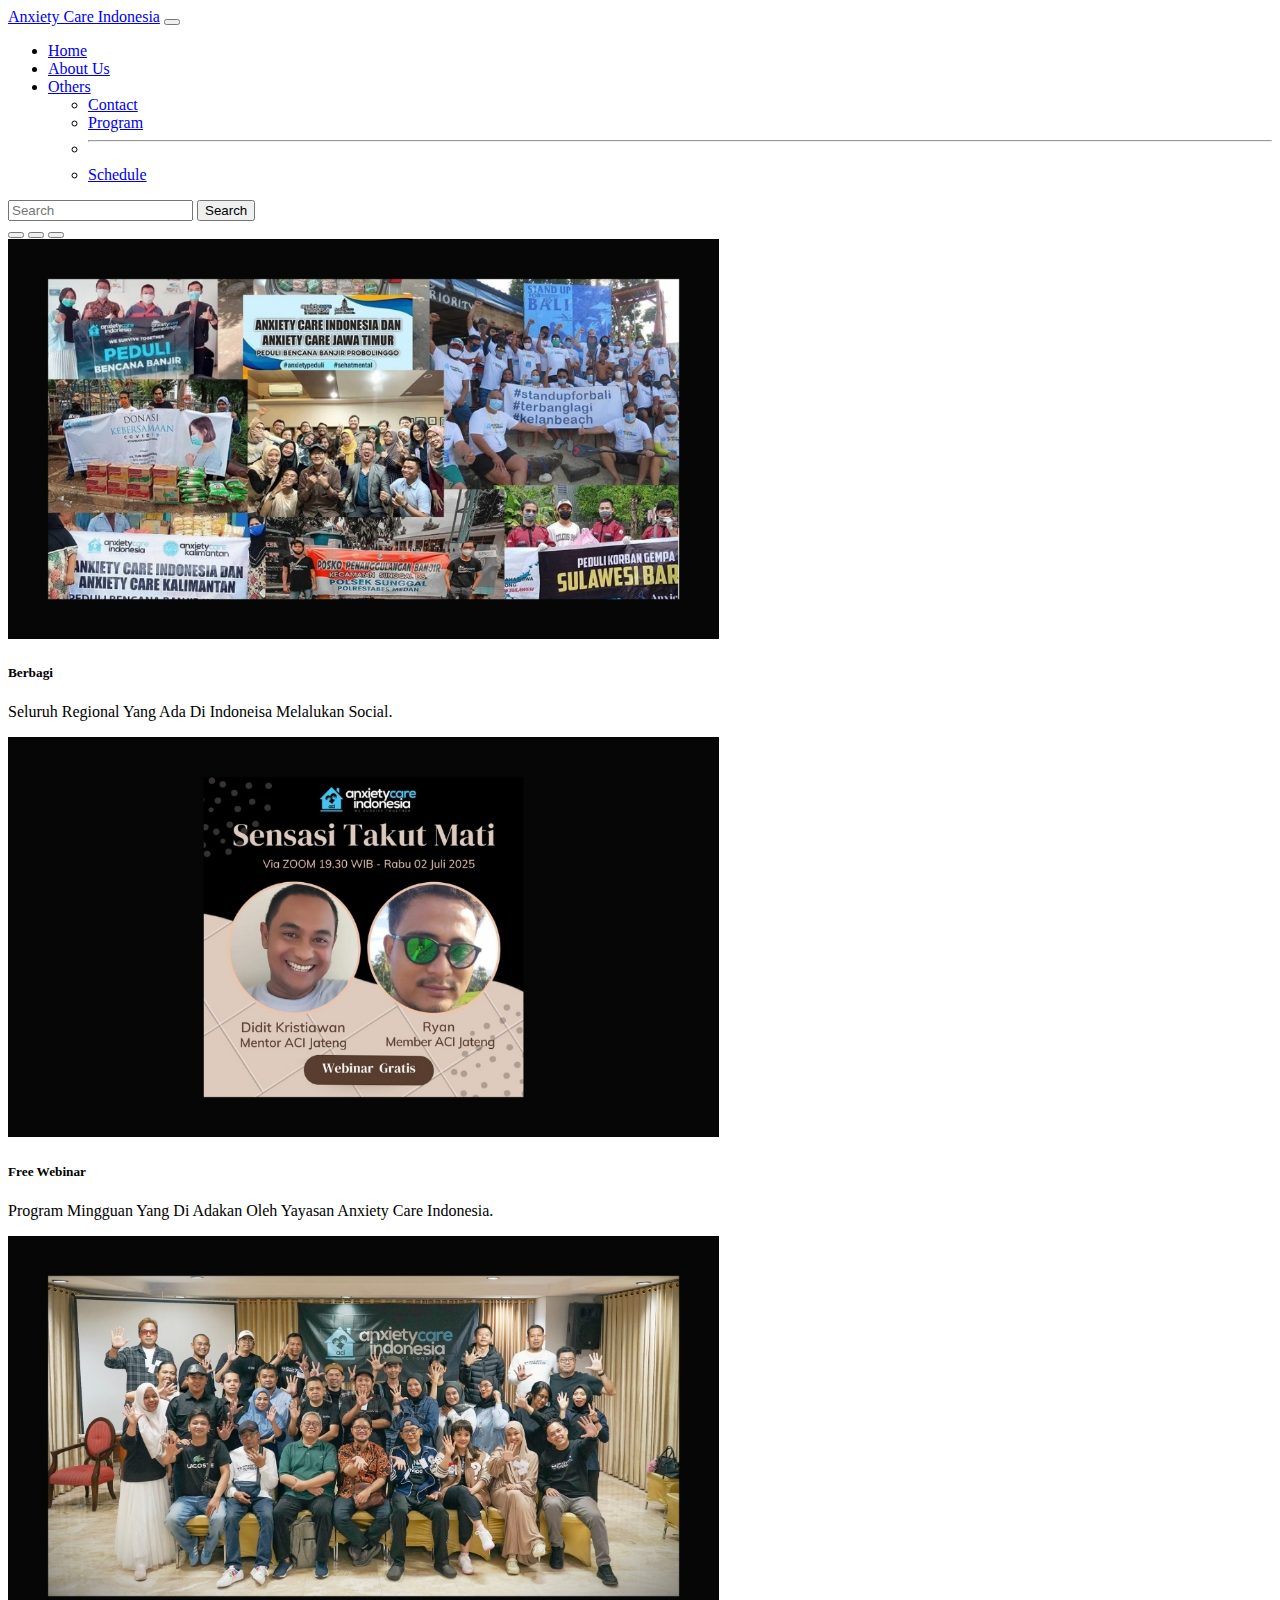
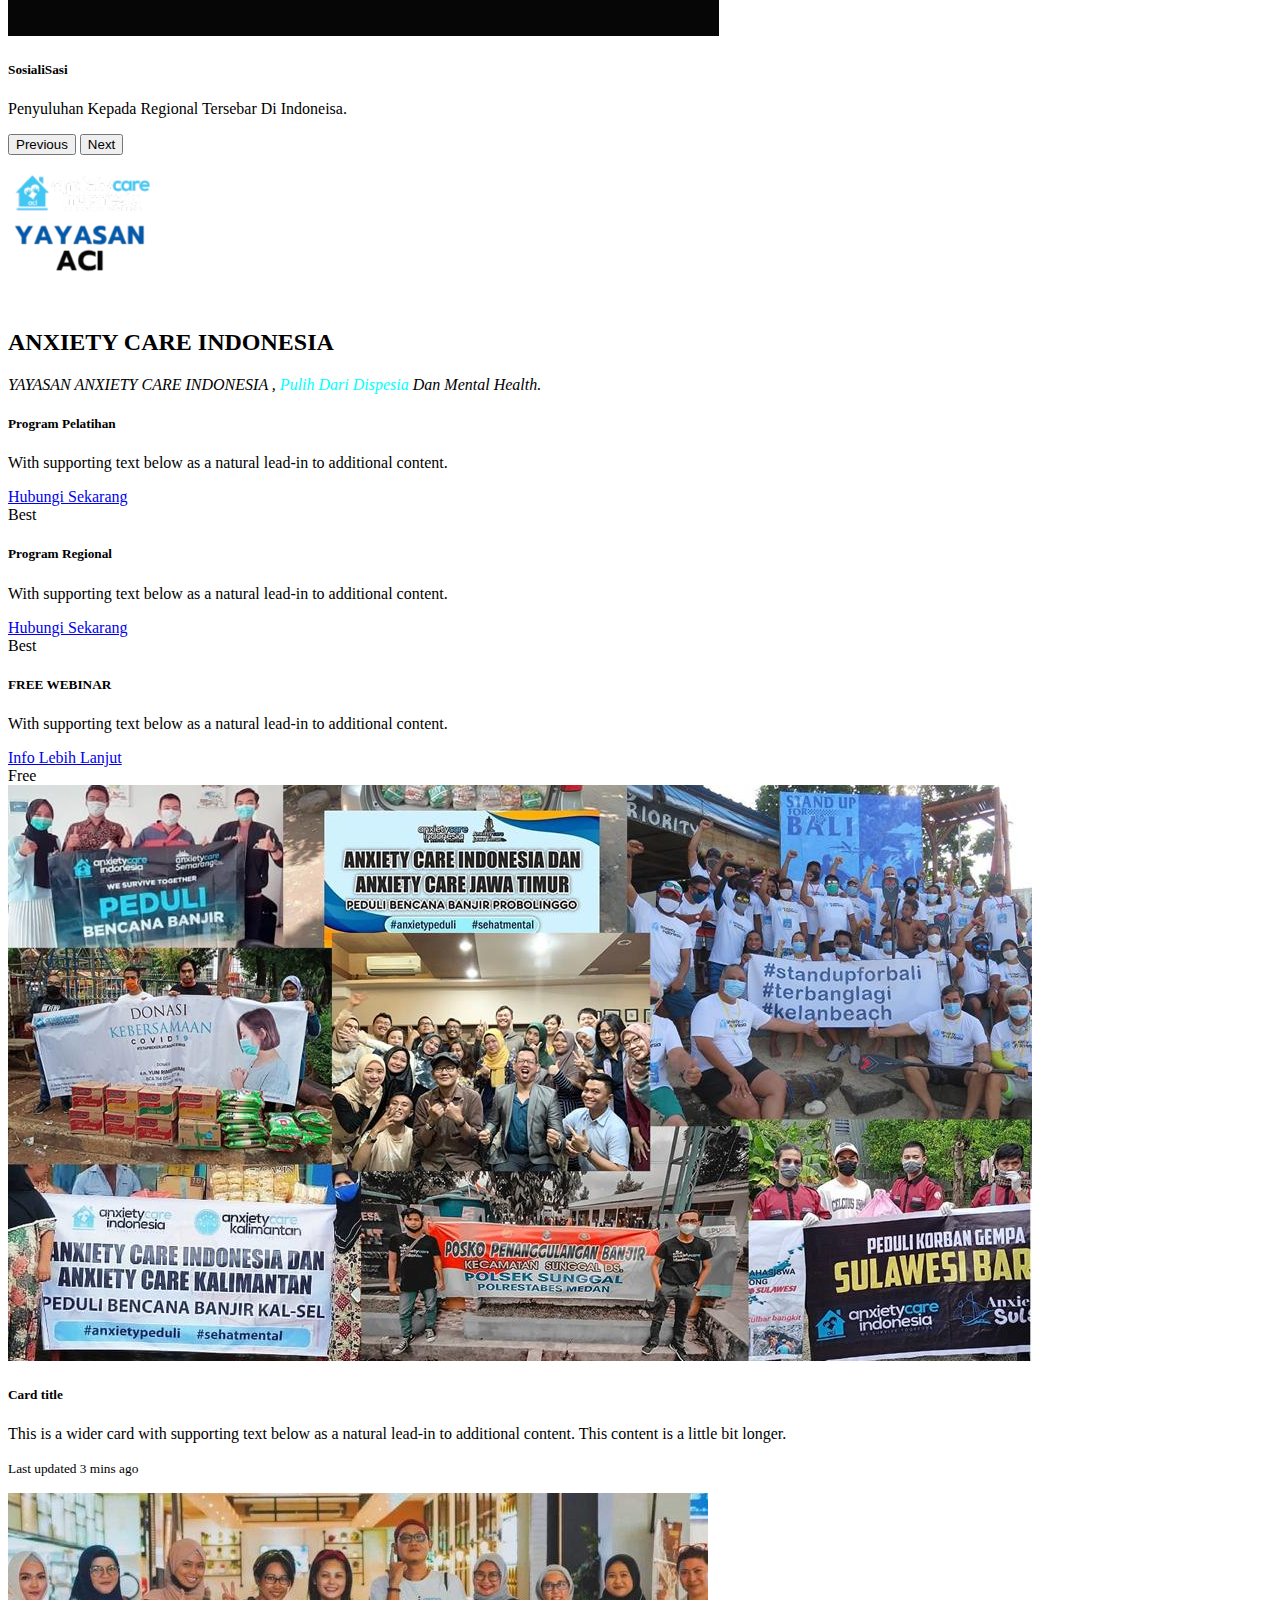
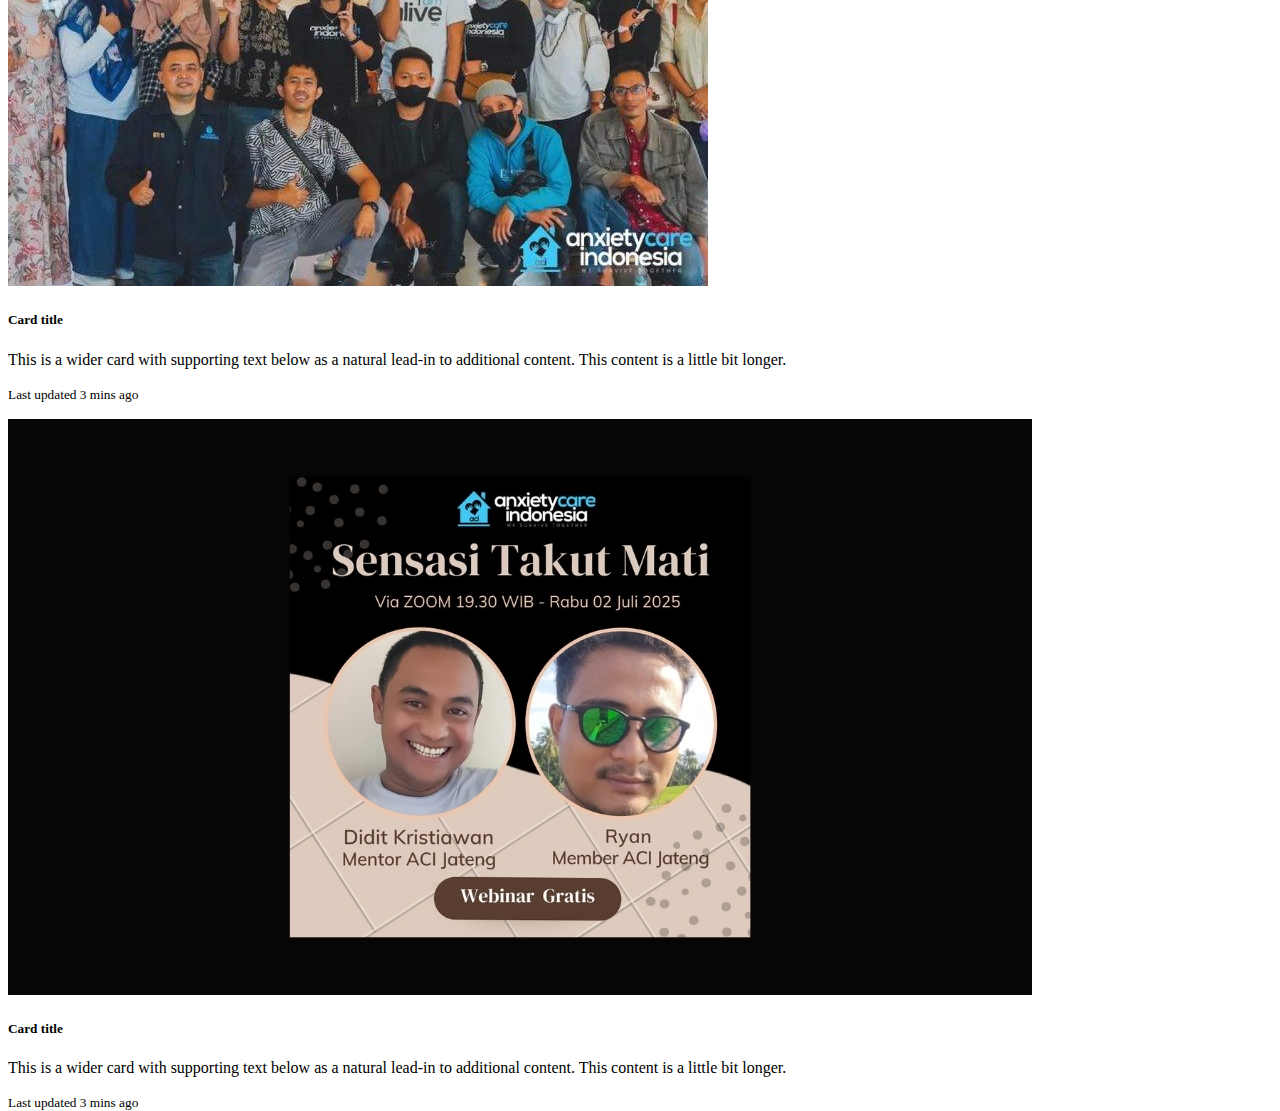
<file: index.html>
<!DOCTYPE html>
<html lang="en">

<head>
    <meta charset="UTF-8">
    <meta name="viewport" content="width=device-width, initial-scale=1.0">
    <!-- SCRIPT WAJIB -->
    <link href="https://cdn.jsdelivr.net/npm/bootstrap@5.1.3/dist/css/bootstrap.min.css" rel="stylesheet"
        integrity="sha384-1BmE4kWBq78iYhFldvKuhfTAU6auU8tT94WrHftjDbrCEXSU1oBoqyl2QvZ6jIW3" crossorigin="anonymous">
    <!-- SCRIPT WAJIB -->
    <title>bono - Homepage</title>
</head>

<body class="bg-dark">
<!-- LAYOUT -->
    <div class="container-fluid text-light" style="height: 100vh">
    <!-- NAVBAR PANDUAN KOLOM -->
    <nav class="navbar navbar-expand-lg navbar-dark bg-dark text-light sticky-top">
        <div class="container-fluid">
            <a class="navbar-brand" href="#">Anxiety Care Indonesia</a>
            <button class="navbar-toggler" type="button" data-bs-toggle="collapse"
                data-bs-target="#navbarSupportedContent" aria-controls="navbarSupportedContent" aria-expanded="false"
                aria-label="Toggle navigation">
                <span class="navbar-toggler-icon"></span>
            </button>
            <div class="collapse navbar-collapse" id="navbarSupportedContent">
                <ul class="navbar-nav me-auto mb-2 mb-lg-0">
                    <li class="nav-item">
                        <a class="nav-link active" aria-current="page" href="/">Home</a>
                    </li>
                    <li class="nav-item">
                        <a class="nav-link" href="/about/">About Us</a>
                    </li>
                    <li class="nav-item dropdown">
                        <a class="nav-link dropdown-toggle" href="#" id="navbarDropdown" role="button"
                            data-bs-toggle="dropdown" aria-expanded="false">
                            Others
                        </a>
                        <ul class="dropdown-menu" aria-labelledby="navbarDropdown">
                            <li><a class="dropdown-item" href="/contact/">Contact</a></li>
                            <li><a class="dropdown-item" href="/program/">Program</a></li>
                            <li>
                                <hr class="dropdown-divider">
                            </li>
                            <li><a class="dropdown-item" href="/schedule/">Schedule</a></li>
                        </ul>
                    </li>
                </ul>
                <form class="d-flex">
                    <input class="form-control me-2" type="search" placeholder="Search" aria-label="Search">
                    <button class="btn btn-outline-light" type="submit">Search</button>
                </form>
            </div>
        </div>
    </nav>
    <!-- END NAVBAR PANDUAN KOLOM -->
    <!-- INI CAROUSEL IMAGE--> <!-- LAYOUT 1 -->
    <div id="carouselExampleCaptions" class="carousel slide" data-bs-ride="carousel">
        <div class="carousel-indicators">
            <button type="button" data-bs-target="#carouselExampleCaptions" data-bs-slide-to="0" class="active"
                aria-current="true" aria-label="Slide 1"></button>
            <button type="button" data-bs-target="#carouselExampleCaptions" data-bs-slide-to="1"
                aria-label="Slide 2"></button>
            <button type="button" data-bs-target="#carouselExampleCaptions" data-bs-slide-to="2"
                aria-label="Slide 3"></button>
        </div>
        <div class="carousel-inner">
            <div class="carousel-item active">
                <img src="asset/8.jpg" class="d-block w-100" alt="Social Bersama Regional" style="height: 400px;">
                <div class="carousel-caption">
                    <h5>Berbagi</h5>
                    <p>Seluruh Regional Yang Ada Di Indoneisa Melalukan Social.</p>
                </div>
            </div>
            <div class="carousel-item">
                <img src="asset/9.jpg" class="d-block w-100" alt="Free Webinar" style="height: 400px;">
                <div class="carousel-caption">
                    <h5>Free Webinar</h5>
                    <p>Program Mingguan Yang Di Adakan Oleh Yayasan Anxiety Care Indonesia.</p>
                </div>
            </div>
            <div class="carousel-item">
                <img src="/asset/7.jpg" class="d-block w-100" alt="SosialiSasi Bersama Regional" style="height: 400px;">
                <div class="carousel-caption">
                    <h5>SosialiSasi</h5>
                    <p>Penyuluhan Kepada Regional Tersebar Di Indoneisa.</p>
                </div>
            </div>
        </div>
        <button class="carousel-control-prev" type="button" data-bs-target="#carouselExampleCaptions"
            data-bs-slide="prev">
            <span class="carousel-control-prev-icon" aria-hidden="true"></span>
            <span class="visually-hidden">Previous</span>
        </button>
        <button class="carousel-control-next" type="button" data-bs-target="#carouselExampleCaptions"
            data-bs-slide="next">
            <span class="carousel-control-next-icon" aria-hidden="true"></span>
            <span class="visually-hidden">Next</span>
        </button>
    </div>
    <!-- END CAROUSEL IMAGE -->        
        <!-- LAYOUT 2 -->
        <div class="row text-center align-items-center mt-4">
            <div class="col-12">
                <img src="asset/aci3.png" width="150" height="150" />
                <h2 class="mt-2">ANXIETY CARE INDONESIA</h2>
                <i>YAYASAN ANXIETY CARE INDONESIA , <span style="color: aqua;">Pulih Dari Dispesia</span> Dan Mental
                    Health.</i>
            </div>
        </div>
        <!-- END LAYOUT 2 -->
        <!-- CARD 1 -->
        <div class="row text-dark mt-4">
            <div class="col-sm-4 g-4">
                <div class="card">
                    <div class="card-body">
                        <h5 class="card-title text-center">Program Pelatihan</h5>
                        <p class="card-text">With supporting text below as a natural lead-in to additional content.</p>
                        <a href="/contact" class="btn btn-dark d-block">Hubungi Sekarang</a>
                    </div>
                    <span class="position-absolute top-0 start-100 translate-middle badge rounded-pill bg-success">
                        Best
                </div>
            </div>
            <div class="col-sm-4 g-4">
                <div class="card">
                    <div class="card-body">
                        <h5 class="card-title text-center">Program Regional</h5>
                        <p class="card-text">With supporting text below as a natural lead-in to additional content.</p>
                        <a href="/contact" class="btn btn-dark d-block">Hubungi Sekarang</a>
                    </div>
                    <span class="position-absolute top-0 start-100 translate-middle badge rounded-pill bg-info">
                        Best
                </div>
            </div>
            <div class="col-sm-4 g-4">
                <div class="card">
                    <div class="card-body">
                        <h5 class="card-title text-center">FREE WEBINAR</h5>
                        <p class="card-text">With supporting text below as a natural lead-in to additional content.</p>
                        <a href="/sosmed" class="btn btn-dark d-block">Info Lebih Lanjut</a>
                    </div>
                    <span class="position-absolute top-0 start-100 translate-middle badge rounded-pill bg-warning">
                        Free
                </div>
            </div>
        </div>
        <!-- END CARD 1 -->
        <!-- CARD 2 -->
        <div class="card-group mt-4">
            <div class="card">
                <img src="asset/REGIONAL.jpg" class="card-img-top" alt="...">
                <div class="card-body">
                    <h5 class="card-title" style="color: black;">Card title</h5>
                    <p class="card-text" style="color: black;">This is a wider card with supporting text below as a
                        natural lead-in to
                        additional content. This content is a little bit longer.</p>
                    <p class="card-text"><small class="text-muted">Last updated 3 mins ago</small></p>
                </div>
            </div>
            <div class="card">
                <img src="asset/REGIONAL 2.jpg" class="card-img-top" alt="...">
                <div class="card-body">
                    <h5 class="card-title" style="color: black;">Card title</h5>
                    <p class="card-text" style="color: black;">This is a wider card with supporting text below as a
                        natural lead-in to
                        additional content. This content is a little bit longer.
                    </p>
                    <p class="card-text"><small class="text-muted">Last updated 3 mins ago</small></p>
                </div>
            </div>
            <div class="card">
                <img src="asset/9.jpg" class="card-img-top" alt="...">
                <div class="card-body">
                    <h5 class="card-title" style="color: black;">Card title</h5>
                    <p class="card-text" style="color: black;">This is a wider card with supporting text below as a
                        natural lead-in to
                        additional content. This content is a little bit longer.</p>
                    <p class="card-text"><small class="text-muted">Last updated 3 mins ago</small></p>
                </div>
            </div>
        </div>
        <!-- END CARD 2 -->
    </div>
    <!-- END LAYOUT -->
    <!-- SCRIPT WAJIB -->
    <script src="https://cdn.jsdelivr.net/npm/bootstrap@5.1.3/dist/js/bootstrap.bundle.min.js"
        integrity="sha384-ka7Sk0Gln4gmtz2MlQnikT1wXgYsOg+OMhuP+IlRH9sENBO0LRn5q+8nbTov4+1p"
        crossorigin="anonymous"></script>
    <!-- SCRIPT WAJIB -->

</body>

</html>
</file>
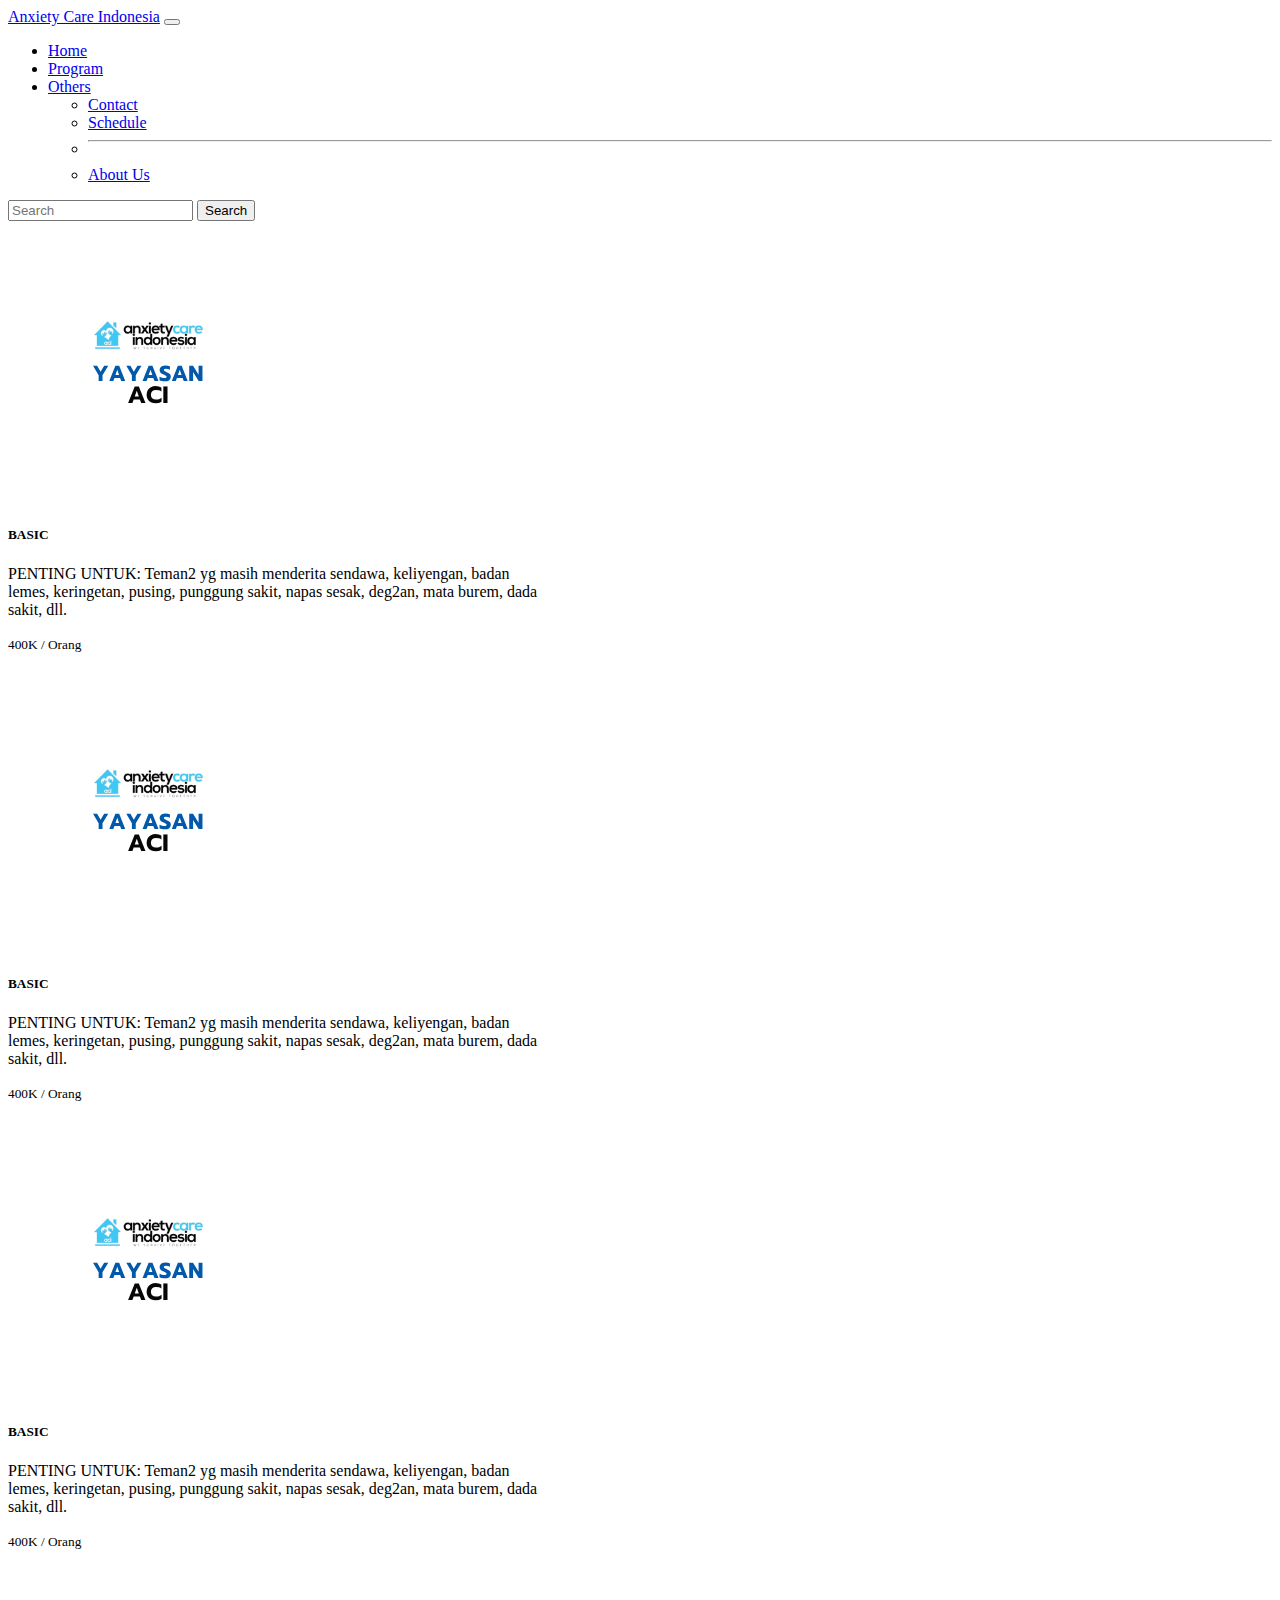
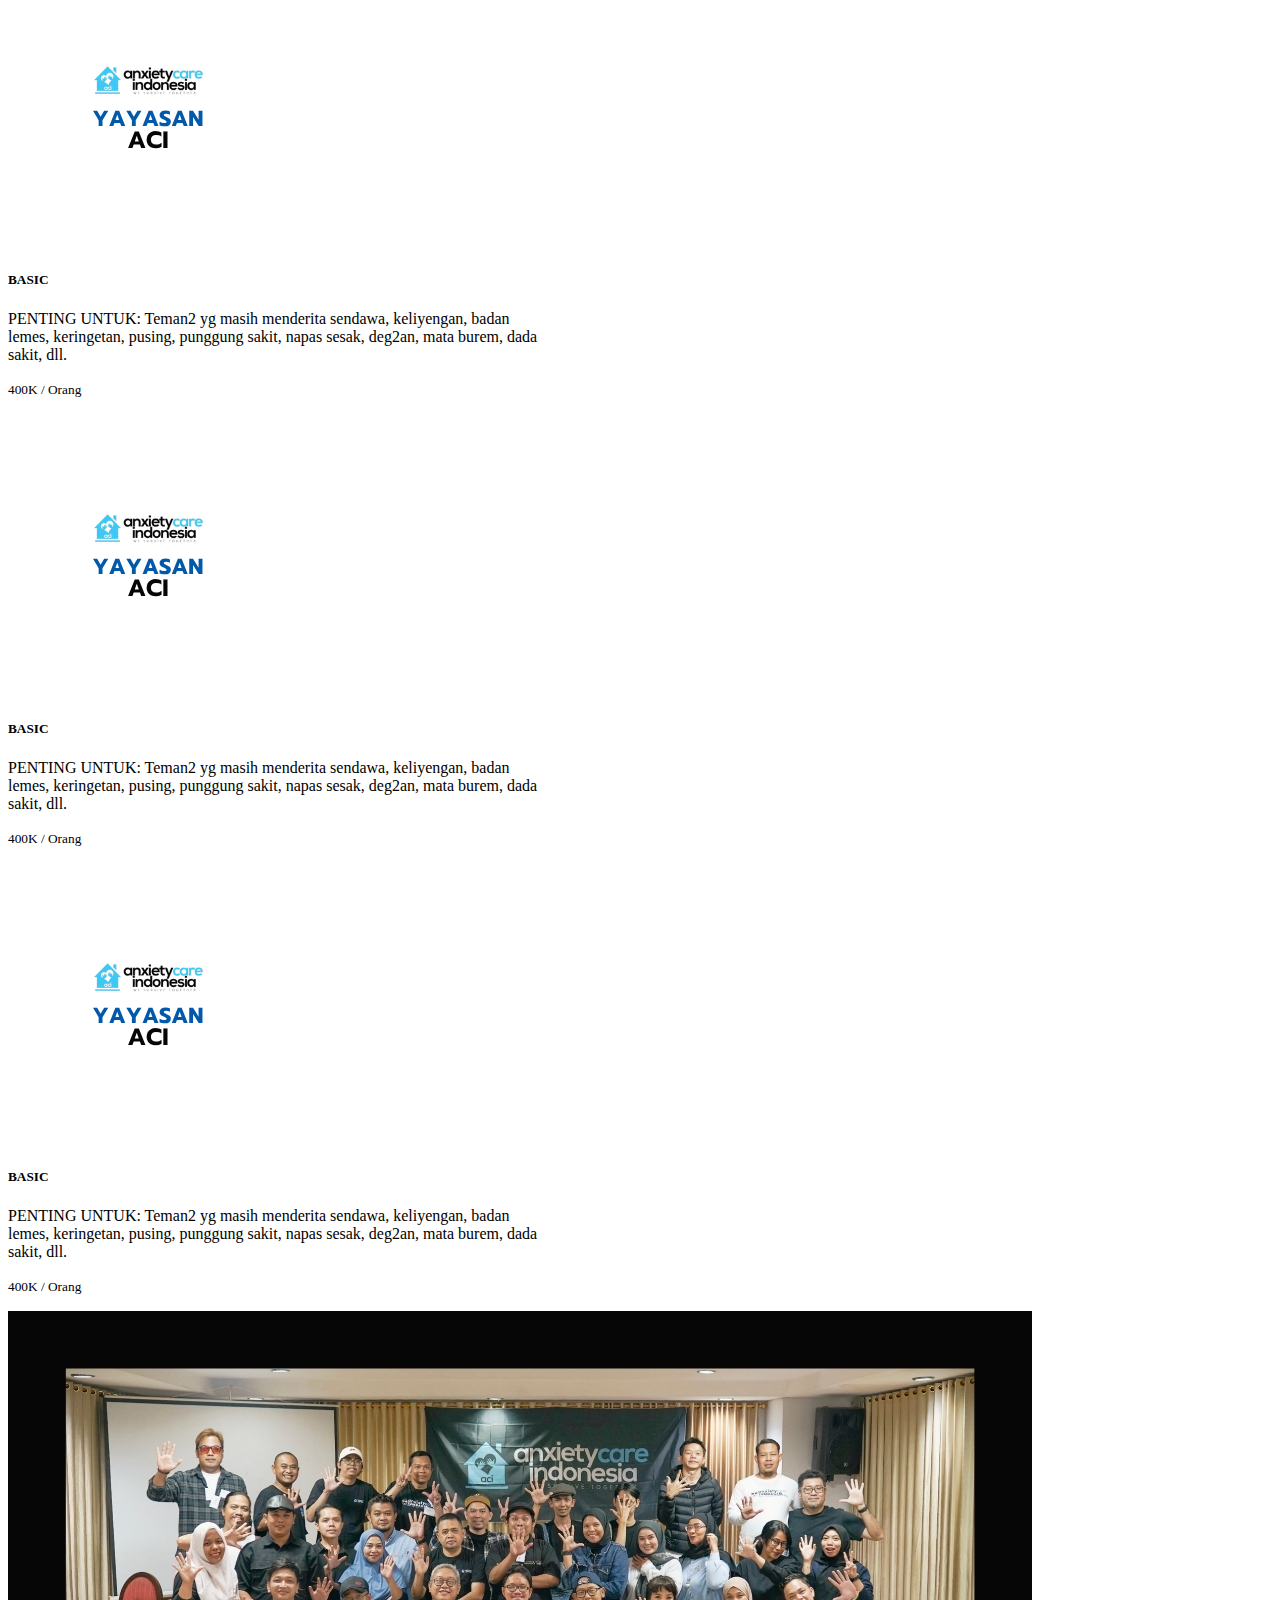
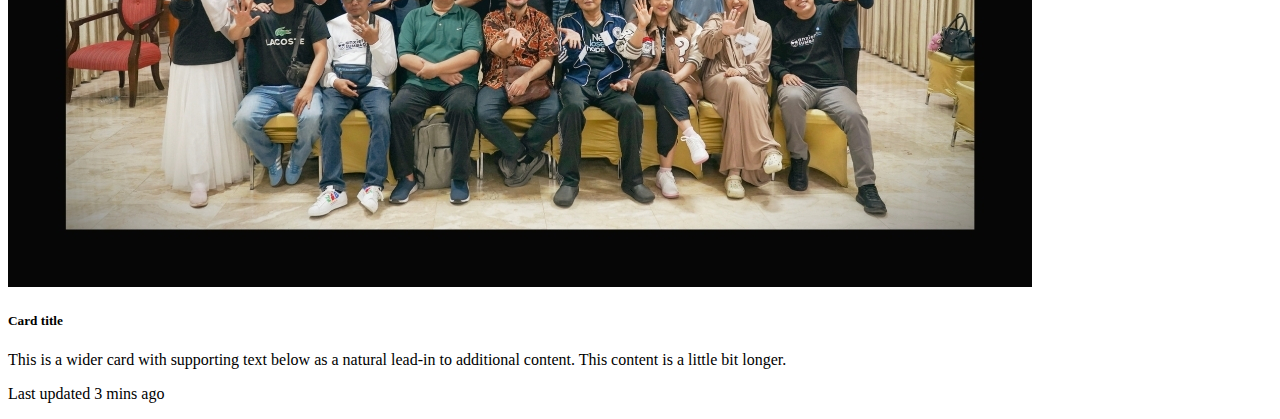
<file: program/index.html>
<!DOCTYPE html>
<html lang="en">

<head>
    <meta charset="UTF-8">
    <meta name="viewport" content="width=device-width, initial-scale=1.0">
    <link href="https://cdn.jsdelivr.net/npm/bootstrap@5.1.3/dist/css/bootstrap.min.css" rel="stylesheet"
        integrity="sha384-1BmE4kWBq78iYhFldvKuhfTAU6auU8tT94WrHftjDbrCEXSU1oBoqyl2QvZ6jIW3" crossorigin="anonymous">
    <title>bono - GALLERY</title>
</head>

<body class="bg-dark">

    <!-- NAVBAR PANDUAN KOLOM -->
    <nav class="navbar navbar-expand-lg navbar-dark bg-dark text-light sticky-top">
        <div class="container-fluid">
            <a class="navbar-brand" href="#">Anxiety Care Indonesia</a>
            <button class="navbar-toggler" type="button" data-bs-toggle="collapse"
                data-bs-target="#navbarSupportedContent" aria-controls="navbarSupportedContent" aria-expanded="false"
                aria-label="Toggle navigation">
                <span class="navbar-toggler-icon"></span>
            </button>
            <div class="collapse navbar-collapse" id="navbarSupportedContent">
                <ul class="navbar-nav me-auto mb-2 mb-lg-0">
                    <li class="nav-item">
                        <a class="nav-link" aria-current="page" href="/">Home</a>
                    </li>
                    <li class="nav-item">
                        <a class="nav-link active" href="/program">Program</a>
                    </li>
                    <li class="nav-item dropdown">
                        <a class="nav-link dropdown-toggle" href="#" id="navbarDropdown" role="button"
                            data-bs-toggle="dropdown" aria-expanded="false">
                            Others
                        </a>
                        <ul class="dropdown-menu" aria-labelledby="navbarDropdown">
                            <li><a class="dropdown-item" href="/contact">Contact</a></li>
                            <li><a class="dropdown-item" href="/schedule">Schedule</a></li>
                            <li>
                                <hr class="dropdown-divider">
                            </li>
                            <li><a class="dropdown-item" href="/about">About Us</a></li>
                        </ul>
                    </li>
                </ul>
                <form class="d-flex">
                    <input class="form-control me-2" type="search" placeholder="Search" aria-label="Search">
                    <button class="btn btn-outline-light" type="submit">Search</button>
                </form>
            </div>
        </div>
    </nav>
    <!-- END NAVBAR PANDUAN KOLOM -->

    <!-- LAYOUT 1 -->
    <div class="container-fluid text-dark mt-4">
        <div class="row justify-content-center">
            <div class="card m-3" style="max-width: 540px; cursor: pointer;">
                <div class="row g-0">
                    <div class="col-md-4">
                        <img src="/asset/aci2.png" class="img-fluid" alt="..." style="height: 100%;">
                    </div>
                    <div class="col-md-8">
                        <div class="card-body">
                            <h5 class="card-title">BASIC</h5>
                            <p class="card-text"> PENTING UNTUK: Teman2 yg masih menderita sendawa, keliyengan, badan
                                lemes, keringetan, pusing, punggung sakit, napas sesak, deg2an, mata burem, dada sakit,
                                dll.</p>
                            <p class="card-text"><small class="text-muted">400K / Orang</small></p>
                        </div>
                    </div>
                </div>
            </div>
            <div class="card m-3" style="max-width: 540px; cursor: pointer;">
                <div class="row g-0">
                    <div class="col-md-4">
                        <img src="/asset/aci2.png" class="img-fluid" alt="..." style="height: 100%;">
                    </div>
                    <div class="col-md-8">
                        <div class="card-body">
                            <h5 class="card-title">BASIC</h5>
                            <p class="card-text"> PENTING UNTUK: Teman2 yg masih menderita sendawa, keliyengan, badan
                                lemes, keringetan, pusing, punggung sakit, napas sesak, deg2an, mata burem, dada sakit,
                                dll.</p>
                            <p class="card-text"><small class="text-muted">400K / Orang</small></p>
                        </div>
                    </div>
                </div>
            </div>
            <div class="card m-3" style="max-width: 540px; cursor: pointer;">
                <div class="row g-0">
                    <div class="col-md-4">
                        <img src="/asset/aci2.png" class="img-fluid" alt="..." style="height: 100%;">
                    </div>
                    <div class="col-md-8">
                        <div class="card-body">
                            <h5 class="card-title">BASIC</h5>
                            <p class="card-text"> PENTING UNTUK: Teman2 yg masih menderita sendawa, keliyengan, badan
                                lemes, keringetan, pusing, punggung sakit, napas sesak, deg2an, mata burem, dada sakit,
                                dll.</p>
                            <p class="card-text"><small class="text-muted">400K / Orang</small></p>
                        </div>
                    </div>
                </div>
            </div>
        </div>
    </div>
    <!-- END LAYOUT 1 -->

    <!-- LAYOUT 2 -->
    <div class="container-fluid text-dark mt-4">
        <div class="row justify-content-center">
            <div class="card m-3" style="max-width: 540px; cursor: pointer;">
                <div class="row g-0">
                    <div class="col-md-4">
                        <img src="/asset/aci2.png" class="img-fluid" alt="..." style="height: 100%;">
                    </div>
                    <div class="col-md-8">
                        <div class="card-body">
                            <h5 class="card-title">BASIC</h5>
                            <p class="card-text"> PENTING UNTUK: Teman2 yg masih menderita sendawa, keliyengan, badan
                                lemes, keringetan, pusing, punggung sakit, napas sesak, deg2an, mata burem, dada sakit,
                                dll.</p>
                            <p class="card-text"><small class="text-muted">400K / Orang</small></p>
                        </div>
                    </div>
                </div>
            </div>
            <div class="card m-3" style="max-width: 540px; cursor: pointer;">
                <div class="row g-0">
                    <div class="col-md-4">
                        <img src="/asset/aci2.png" class="img-fluid" alt="..." style="height: 100%;">
                    </div>
                    <div class="col-md-8">
                        <div class="card-body">
                            <h5 class="card-title">BASIC</h5>
                            <p class="card-text"> PENTING UNTUK: Teman2 yg masih menderita sendawa, keliyengan, badan
                                lemes, keringetan, pusing, punggung sakit, napas sesak, deg2an, mata burem, dada sakit,
                                dll.</p>
                            <p class="card-text"><small class="text-muted">400K / Orang</small></p>
                        </div>
                    </div>
                </div>
            </div>
            <div class="card m-3" style="max-width: 540px; cursor: pointer;">
                <div class="row g-0">
                    <div class="col-md-4">
                        <img src="/asset/aci2.png" class="img-fluid" alt="..." style="height: 100%;">
                    </div>
                    <div class="col-md-8">
                        <div class="card-body">
                            <h5 class="card-title">BASIC</h5>
                            <p class="card-text"> PENTING UNTUK: Teman2 yg masih menderita sendawa, keliyengan, badan
                                lemes, keringetan, pusing, punggung sakit, napas sesak, deg2an, mata burem, dada sakit,
                                dll.</p>
                            <p class="card-text"><small class="text-muted">400K / Orang</small></p>
                        </div>
                    </div>
                </div>
            </div>
        </div>
    </div>
    <!-- END LAYOUT 2 -->

    <!-- LAYOUT 3 -->
    <div class="card bg-dark text-light">
        <img src="/asset/7.jpg" class="card-img" alt="...">
        <div class="card-img-overlay">
            <h5 class="card-title">Card title</h5>
            <p class="card-text text-light">This is a wider card with supporting text below as a natural lead-in to additional
                content. This content is a little bit longer.</p>
            <p class="card-text">Last updated 3 mins ago</p>
        </div>
    </div>
    <!-- END LAYOUT 3 -->

    <script src="https://cdn.jsdelivr.net/npm/bootstrap@5.1.3/dist/js/bootstrap.bundle.min.js"
        integrity="sha384-ka7Sk0Gln4gmtz2MlQnikT1wXgYsOg+OMhuP+IlRH9sENBO0LRn5q+8nbTov4+1p"
        crossorigin="anonymous"></script>
</body>

</html>
</file>
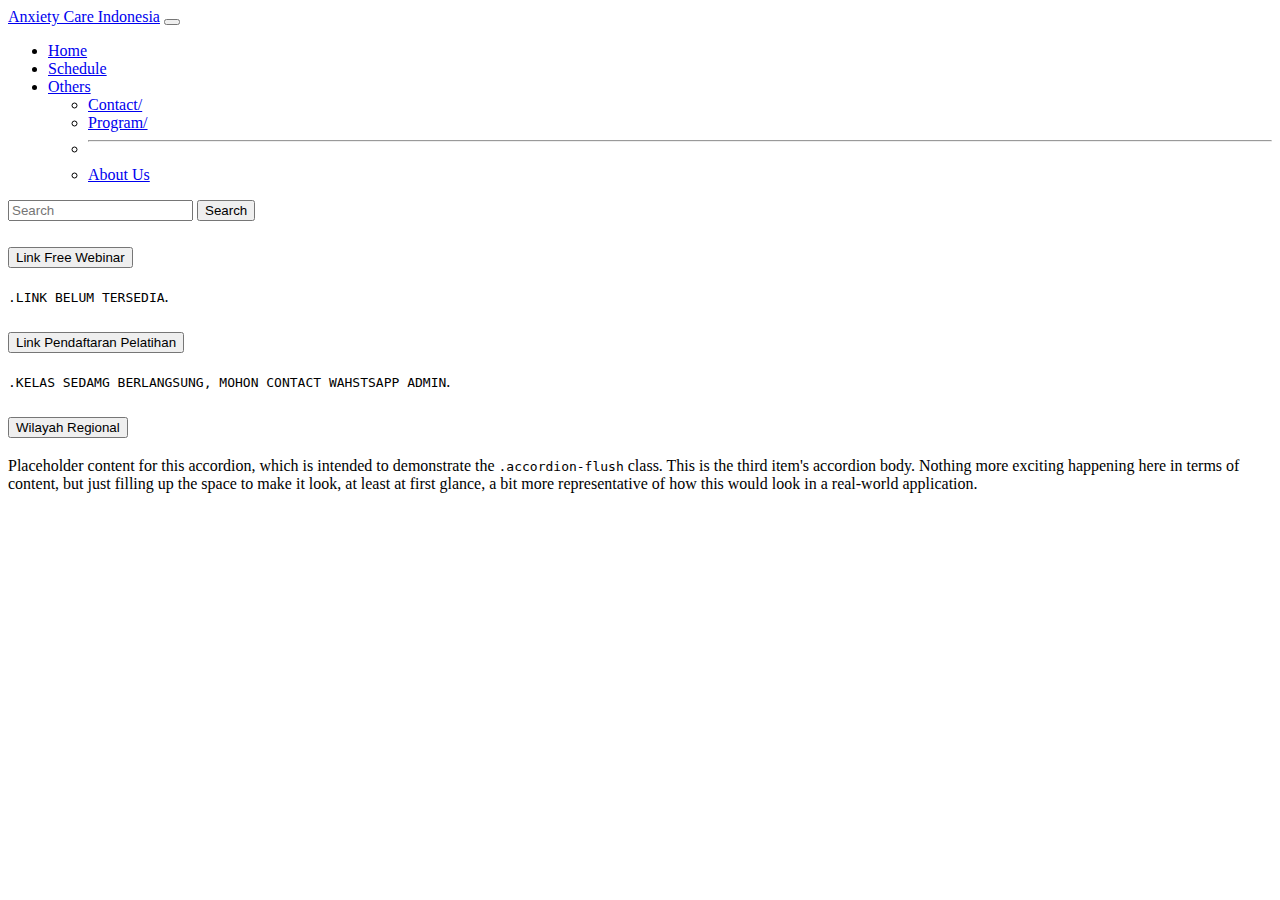
<file: schedule/index.html>
<!DOCTYPE html>
<html lang="en">

<head>
    <meta charset="UTF-8">
    <meta name="viewport" content="width=device-width, initial-scale=1.0">
    <link href="https://cdn.jsdelivr.net/npm/bootstrap@5.1.3/dist/css/bootstrap.min.css" rel="stylesheet"
        integrity="sha384-1BmE4kWBq78iYhFldvKuhfTAU6auU8tT94WrHftjDbrCEXSU1oBoqyl2QvZ6jIW3" crossorigin="anonymous">
    <title>bono - schedule</title>
</head>

<body class="bg-dark">

    <!-- NAVBAR PANDUAN KOLOM -->
    <nav class="navbar navbar-expand-lg navbar-dark bg-dark text-light sticky-top">
        <div class="container-fluid">
            <a class="navbar-brand" href="#">Anxiety Care Indonesia</a>
            <button class="navbar-toggler" type="button" data-bs-toggle="collapse"
                data-bs-target="#navbarSupportedContent" aria-controls="navbarSupportedContent" aria-expanded="false"
                aria-label="Toggle navigation">
                <span class="navbar-toggler-icon"></span>
            </button>
            <div class="collapse navbar-collapse" id="navbarSupportedContent">
                <ul class="navbar-nav me-auto mb-2 mb-lg-0">
                    <li class="nav-item">
                        <a class="nav-link" aria-current="page" href="/">Home</a>
                    </li>
                    <li class="nav-item">
                        <a class="nav-link  active" href="/schedule/">Schedule</a>
                    </li>
                    <li class="nav-item dropdown">
                        <a class="nav-link dropdown-toggle" href="#" id="navbarDropdown" role="button"
                            data-bs-toggle="dropdown" aria-expanded="false">
                            Others
                        </a>
                        <ul class="dropdown-menu" aria-labelledby="navbarDropdown">
                            <li><a class="dropdown-item" href="/contact">Contact/</a></li>
                            <li><a class="dropdown-item" href="/program">Program/</a></li>
                            <li>
                                <hr class="dropdown-divider">
                            </li>
                            <li><a class="dropdown-item" href="/about/">About Us</a></li>
                        </ul>
                    </li>
                </ul>
                <form class="d-flex">
                    <input class="form-control me-2" type="search" placeholder="Search" aria-label="Search">
                    <button class="btn btn-outline-light" type="submit">Search</button>
                </form>
            </div>
        </div>
    </nav>
    <!-- END NAVBAR PANDUAN KOLOM -->

    <!-- LAYOUT 1 -->
    <div class="container-fluid">
        <div class="accordion accordion-flush" id="accordionFlushExample">
            <div class="accordion-item">
                <h2 class="accordion-header" id="flush-headingOne">
                    <button class="accordion-button collapsed" type="button" data-bs-toggle="collapse"
                        data-bs-target="#flush-collapseOne" aria-expanded="false" aria-controls="flush-collapseOne">
                        Link Free Webinar
                    </button>
                </h2>
                <div id="flush-collapseOne" class="accordion-collapse collapse" aria-labelledby="flush-headingOne"
                    data-bs-parent="#accordionFlushExample">
                    <div class="accordion-body"><code>.LINK BELUM TERSEDIA</code>.</div>
                </div>
            </div>
            <div class="accordion-item">
                <h2 class="accordion-header" id="flush-headingTwo">
                    <button class="accordion-button collapsed" type="button" data-bs-toggle="collapse"
                        data-bs-target="#flush-collapseTwo" aria-expanded="false" aria-controls="flush-collapseTwo">
                        Link Pendaftaran Pelatihan
                    </button>
                </h2>
                <div id="flush-collapseTwo" class="accordion-collapse collapse" aria-labelledby="flush-headingTwo"
                    data-bs-parent="#accordionFlushExample">
                    <div class="accordion-body"><code>.KELAS SEDAMG BERLANGSUNG, MOHON CONTACT WAHSTSAPP ADMIN</code>.</div>
                </div>
            </div>
            <div class="accordion-item">
                <h2 class="accordion-header" id="flush-headingThree">
                    <button class="accordion-button collapsed" type="button" data-bs-toggle="collapse"
                        data-bs-target="#flush-collapseThree" aria-expanded="false" aria-controls="flush-collapseThree">
                        Wilayah Regional 
                    </button>
                </h2>
                <div id="flush-collapseThree" class="accordion-collapse collapse" aria-labelledby="flush-headingThree"
                    data-bs-parent="#accordionFlushExample">
                    <div class="accordion-body">Placeholder content for this accordion, which is intended to demonstrate
                        the <code>.accordion-flush</code> class. This is the third item's accordion body. Nothing more
                        exciting happening here in terms of content, but just filling up the space to make it look, at
                        least at first glance, a bit more representative of how this would look in a real-world
                        application.</div>
                </div>
            </div>
        </div>
    </div>
    <!-- END LAYOUT 1 -->

    <script src="https://cdn.jsdelivr.net/npm/bootstrap@5.1.3/dist/js/bootstrap.bundle.min.js"
        integrity="sha384-ka7Sk0Gln4gmtz2MlQnikT1wXgYsOg+OMhuP+IlRH9sENBO0LRn5q+8nbTov4+1p"
        crossorigin="anonymous"></script>
</body>

</html>
</file>
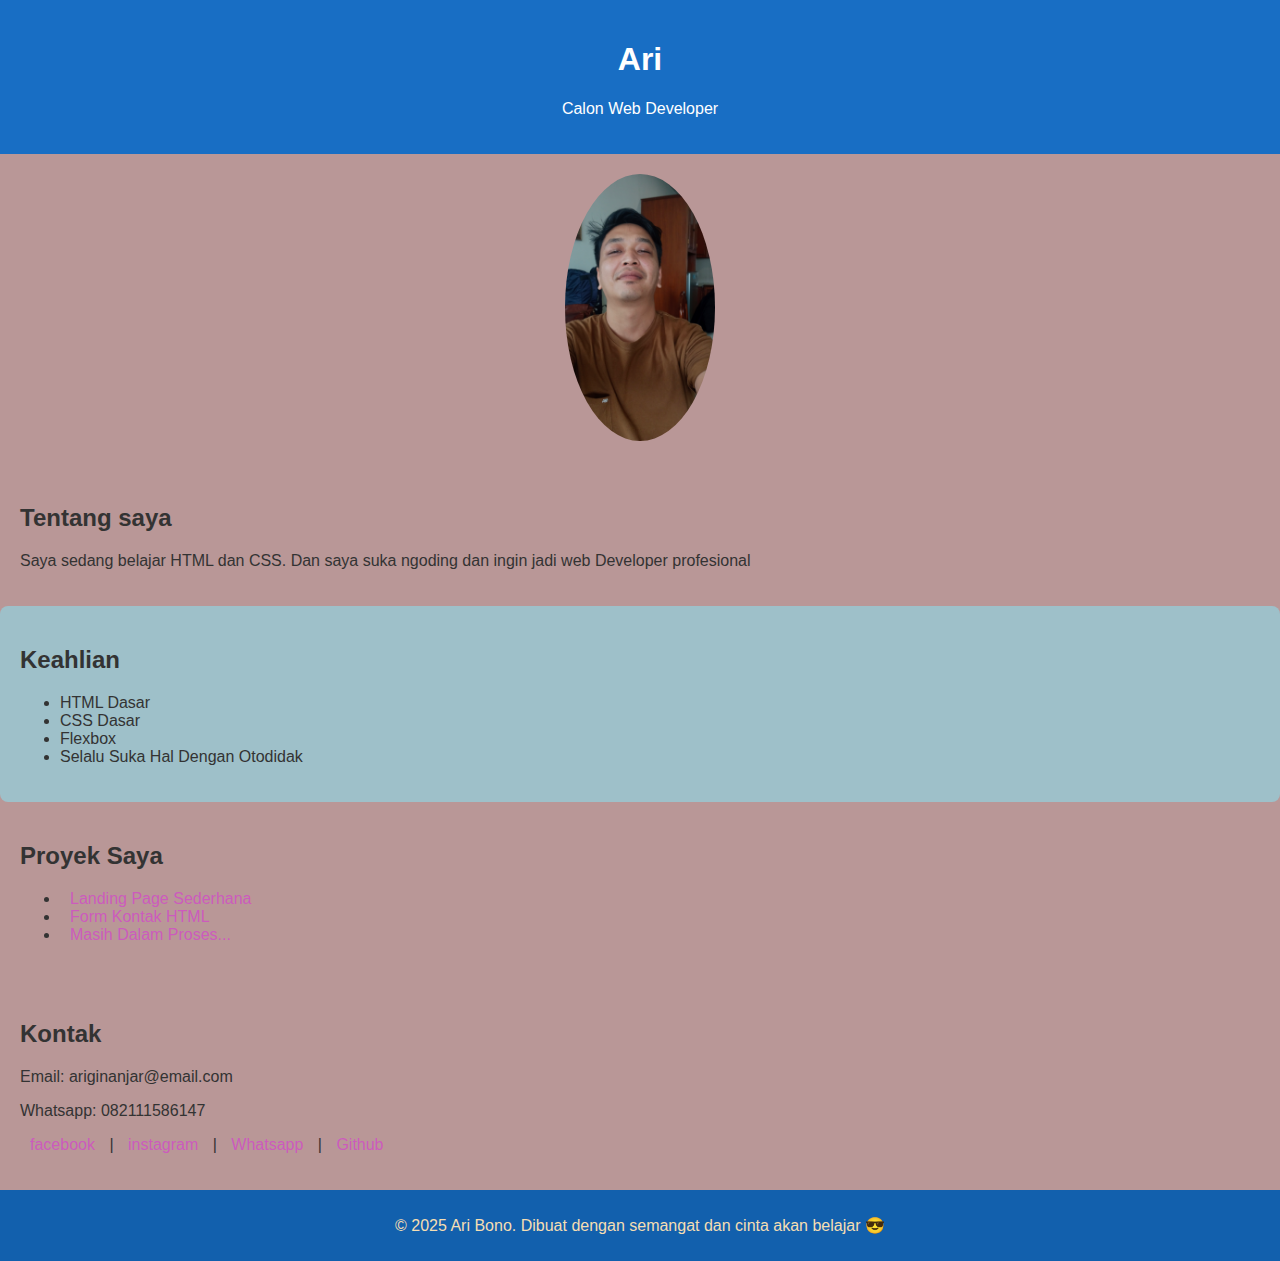
<file: profil-ari.html>
<!DOCTYPE html>
<html lang="en">

<head>
    <meta charset="UTF-8">
    <meta name="viewport" content="width=device-width, initial-scale=1.0">
    <title>Document</title>
    <style>
        body {
            font-family: Arial, sans-serif;
            margin: 0;
            padding: 0;
            background-color: #b99797;
            color: #333;
        }

        header {
            background-color: #186ec4;
            color: white;
            padding: 20px;
            text-align: center;
        }

        section {
            padding: 20px;
        }

        .skills {
            background-color: #9ec0c9;
            padding: 20px;
            border-radius: 8px;
        }

        footer {
            background-color: #1260ad;
            color: wheat;
            text-align: center;
            padding: 10px;
        }

        a {
            color: #cc5bbd;
            text-decoration: none;
            margin: 0 10px;
        }

        a:hover {
            color: #272c2e;
            font-weight: bold;
        }

        /* Mobile */
        @media (max-width: 768px) {

            header,
            section,
            footer {
                padding: 10px;
            }

            img {
                width: 100px;
            }

            .skills {
                padding: 10px;
            }

            .skills li {
                margin-bottom: 8px;
            }

            a {
                display: inline-block;
                margin: 5px 5px;
            }

            p {
                text-align: justify;
            }
        }
    </style>
</head>

<body>

    <header>
        <h1>Ari</h1>
        <p>Calon Web Developer</p>
    </header>

    <section style="text-align: center;">
        <img src="Ari.jpg" alt="Foto Ari Ginanjar" width="150" style="border-radius: 50%;">
    </section>

    <section>
        <h2>Tentang saya </h2>
        <p>Saya sedang belajar HTML dan CSS. Dan saya suka ngoding dan ingin jadi web Developer profesional</p>
    </section>

    <section class="skills">
        <h2>Keahlian</h2>
        <ul>
            <li>HTML Dasar</li>
            <li>CSS Dasar</li>
            <li>Flexbox</li>
            <li>Selalu Suka Hal Dengan Otodidak</li>
        </ul>
    </section>

    <section class="projects">
        <h2>Proyek Saya</h2>
        <ul>
            <li><a href="https://link-project1.com" target="_blank">Landing Page Sederhana</a></li>
            <li><a href="https://link-project2.com" target="_blank">Form Kontak HTML</a></li>
            <li><a href="#">Masih Dalam Proses...</a></li>
        </ul>
    </section>


    <section>
        <h2>Kontak</h2>
        <p>Email: ariginanjar@email.com</p>
        <p>Whatsapp: 082111586147</p>

        <p>
            <a href="https://facebook.com/ariginanjar" target="_blank">facebook</a> |
            <a href="https://instagram.com/ariginanjar" target="_blank">instagram</a> |
            <a href="https://wa.me/62852454468" target="_blank">Whatsapp</a> |
            <a href="https://github.com/ariginanjar" target="_blank">Github</a>
        </p>
    </section>

    <footer>
        <p>&copy; 2025 Ari Bono. Dibuat dengan semangat dan cinta akan belajar 😎</p>
    </footer>
</body>

</html>
</file>
